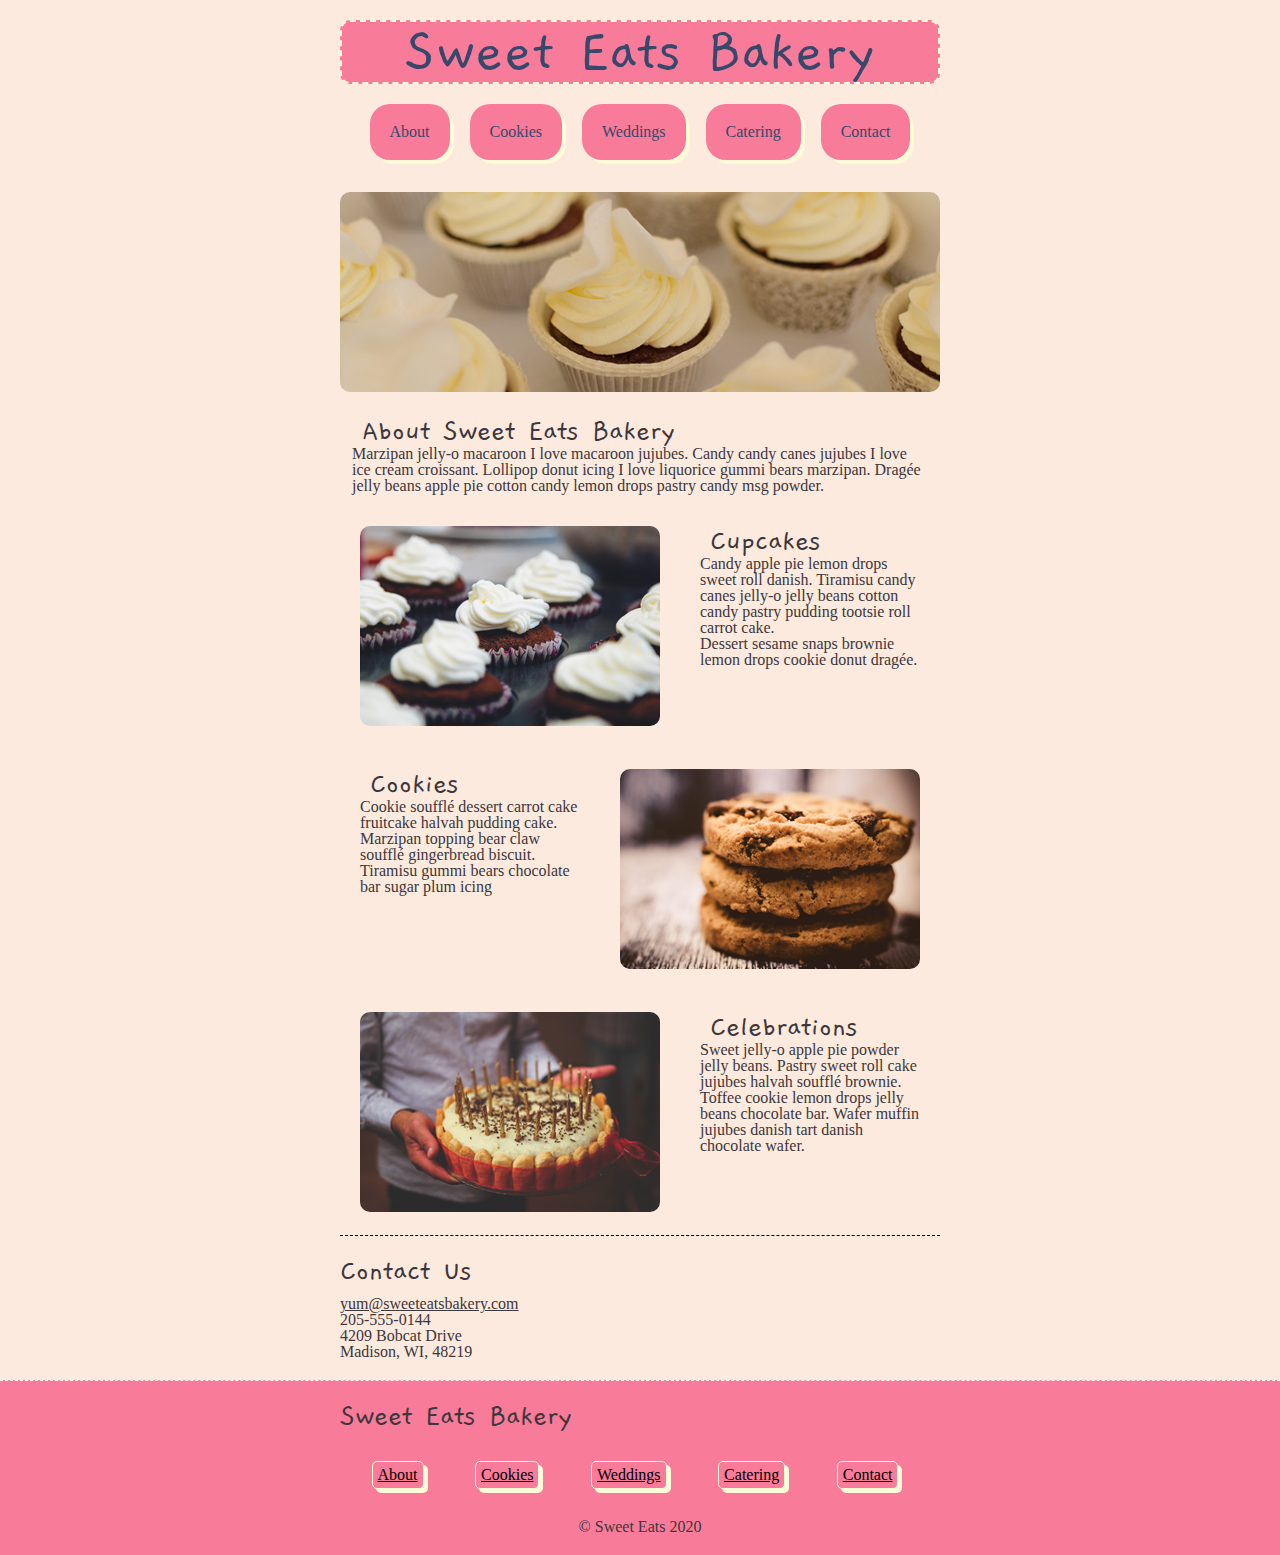
<file: index.html>
<!doctype html>

<html lang="en">
<head>
  <meta charset="utf-8">

  <title>Great Idea!</title>

  <link href="https://fonts.googleapis.com/css?family=Bangers|Titillium+Web" rel="stylesheet">
  <link rel="stylesheet" href="css/index.css">
<viewport content="width=device-width, initial-scale=1"> </viewport>
  <!--[if lt IE 9]>
    <script src="https://cdnjs.cloudflare.com/ajax/libs/html5shiv/3.7.3/html5shiv.js"></script>
  <![endif]-->
</head>

<body>

<!-- Font families were utilized through google fonts -->
<link href="https://fonts.googleapis.com/css?family=Gaegu|Roboto" rel="stylesheet">

<div class="container">
  <h1>Sweet Eats Bakery</h1>
  <nav>
    <a href="index.html">About</a>
    <a href="cookies.html">Cookies</a>
    <a href="weddings.html">Weddings</a>
    <a href="catering.html">Catering</a>
    <a href="contact.html">Contact</a>
</nav>
  <header>
   
    <img src="img/ui-i-bakery-main-header.png" class='header' alt="header image">
    <div class="about">
      <h2>About Sweet Eats Bakery</h2>
      <p>Marzipan jelly-o macaroon I love macaroon jujubes. Candy candy canes jujubes I love ice cream croissant. Lollipop donut icing I love liquorice gummi bears marzipan. Dragée jelly beans apple pie cotton candy lemon drops pastry candy msg powder.</p>
    </div>
  </header>
  <section class="content-row">
    <div>
      <img src="img/ui-i-bakery-cupcake-i.png" alt="cupcakes">
    </div>
    <div>
      <h2>Cupcakes</h2>
      <p>Candy apple pie lemon drops sweet roll danish. Tiramisu candy canes jelly-o jelly beans cotton candy pastry pudding tootsie roll carrot cake.</p>
      <p>Dessert sesame snaps brownie lemon drops cookie donut dragée.</p>
    </div>
  
  </section>
  <section class="content-row">
    <div>
      <h2>Cookies</h2>
      <p>Cookie soufflé dessert carrot cake fruitcake halvah pudding cake.</p> <p>Marzipan topping bear claw soufflé gingerbread biscuit. Tiramisu gummi bears chocolate bar sugar plum icing</p>
    </div>
    <div>
    <img src="img/ui-i-bakery-cookies.png" alt="cookies">
  </section>
  <section class="content-row">
    <div>
      <img src="img/ui-i-bakery-celebrate.png" alt="celebrate">
    </div>
    <div>
      <h2>Celebrations</h2>
      <p>Sweet jelly-o apple pie powder jelly beans. Pastry sweet roll cake jujubes halvah soufflé brownie.</p>
      <p>Toffee cookie lemon drops jelly beans chocolate bar. Wafer muffin jujubes danish tart danish chocolate wafer.</p>
    </div>
 
  </section>
  <section class="contact-section">
    <h2>Contact Us</h2>
    <address>
      <a href="mailto:yum@sweeteatsbakery.com">yum@sweeteatsbakery.com</a><br>
      205-555-0144<br>
      4209 Bobcat Drive<br>
      Madison, WI, 48219
    </address>
  </section>
  
   </div>
  <footer>
    <div class="footer-content">
     <h3>Sweet Eats Bakery</h3>
      <nav>
        <a href="index.html">About</a>
        <a href="cookies.html">Cookies</a>
        <a href="weddings.html">Weddings</a>
        <a href="catering.html">Catering</a>
        <a href="contact.html">Contact</a>
      </nav>
      <p class="copyright">&copy; Sweet Eats 2020</p>
    </div>
  </footer>
 </body>
</html>
</file>
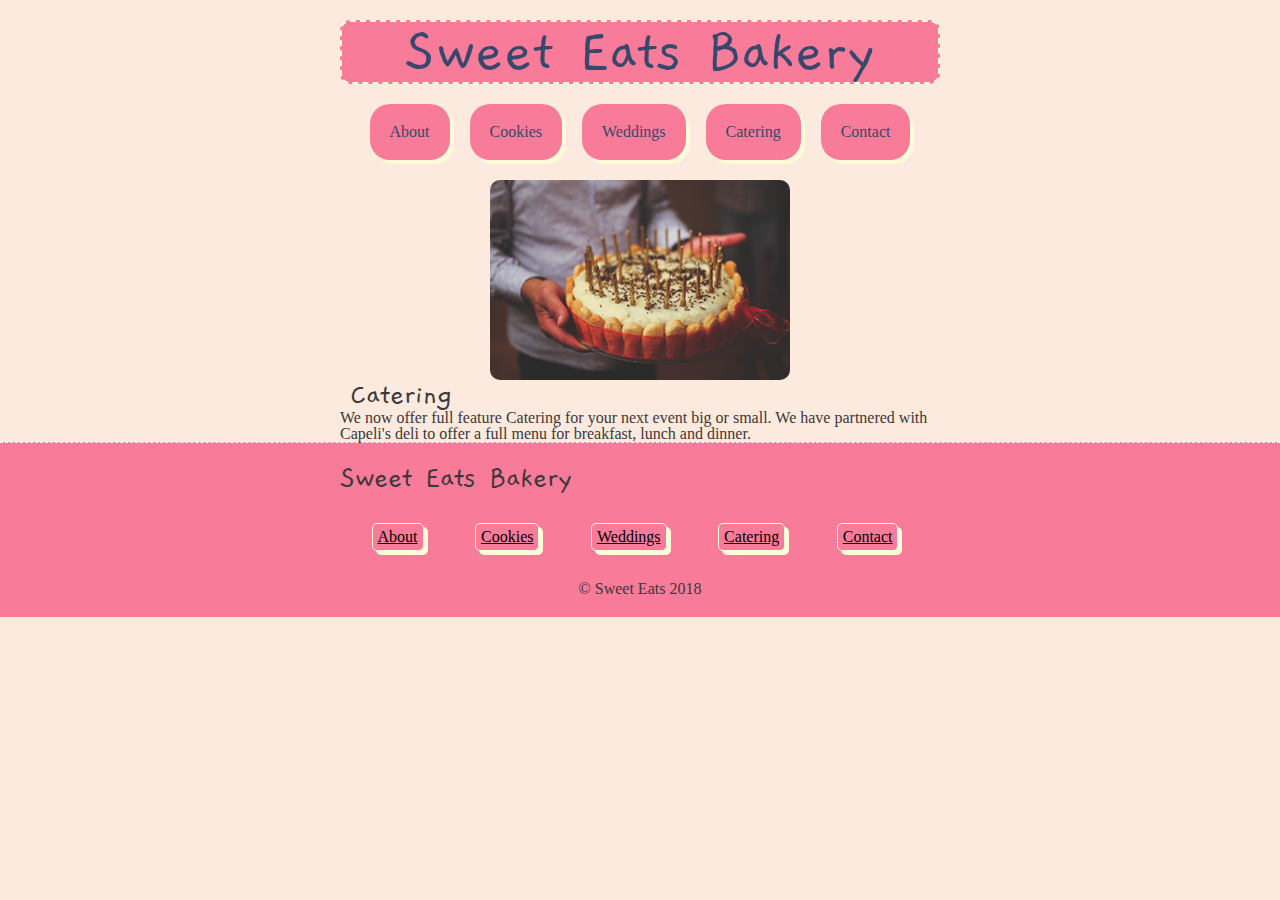
<file: catering.html>
<!doctype html>

<html lang="en">
<head>
  <meta charset="utf-8">

  <title>Great Idea!</title>

  <link href="https://fonts.googleapis.com/css?family=Bangers|Titillium+Web" rel="stylesheet">
  <link rel="stylesheet" href="css/index.css">
<viewport content="width=device-width, initial-scale=1"> </viewport>
  <!--[if lt IE 9]>
    <script src="https://cdnjs.cloudflare.com/ajax/libs/html5shiv/3.7.3/html5shiv.js"></script>
  <![endif]-->
</head>

<body>

<link href="https://fonts.googleapis.com/css?family=Gaegu|Roboto" rel="stylesheet">

<div class="container">
  <h1>Sweet Eats Bakery</h1>
  <header>
    <nav>
      <a href="index.html">About</a>
      <a href="cookies.html">Cookies</a>
      <a href="weddings.html">Weddings</a>
      <a href="catering.html">Catering</a>
      <a href="contact.html">Contact</a>
    </nav>
    <img src="img/ui-i-bakery-celebrate.png" alt="">
    <section class="about">
      <h2>Catering</h2>
      <p>We now offer full feature Catering for your next event big or small. We have partnered with Capeli's deli to offer a full menu for breakfast, lunch and dinner.</p>
    </section>
  </header>
  <section class="content-row">
    
    
  <section class="content-row">
    
</div>
<footer>
  <div class="footer-content">
    <h3>Sweet Eats Bakery</h3>
    <nav>
        <a href="index.html">About</a>
        <a href="cookies.html">Cookies</a>
        <a href="weddings.html">Weddings</a>
        <a href="catering.html">Catering</a>
        <a href="contact.html">Contact</a>
    </nav>
    <p class="copyright">&copy; Sweet Eats 2018</p>
  </div>
</footer>
 </body>
</html>
</file>
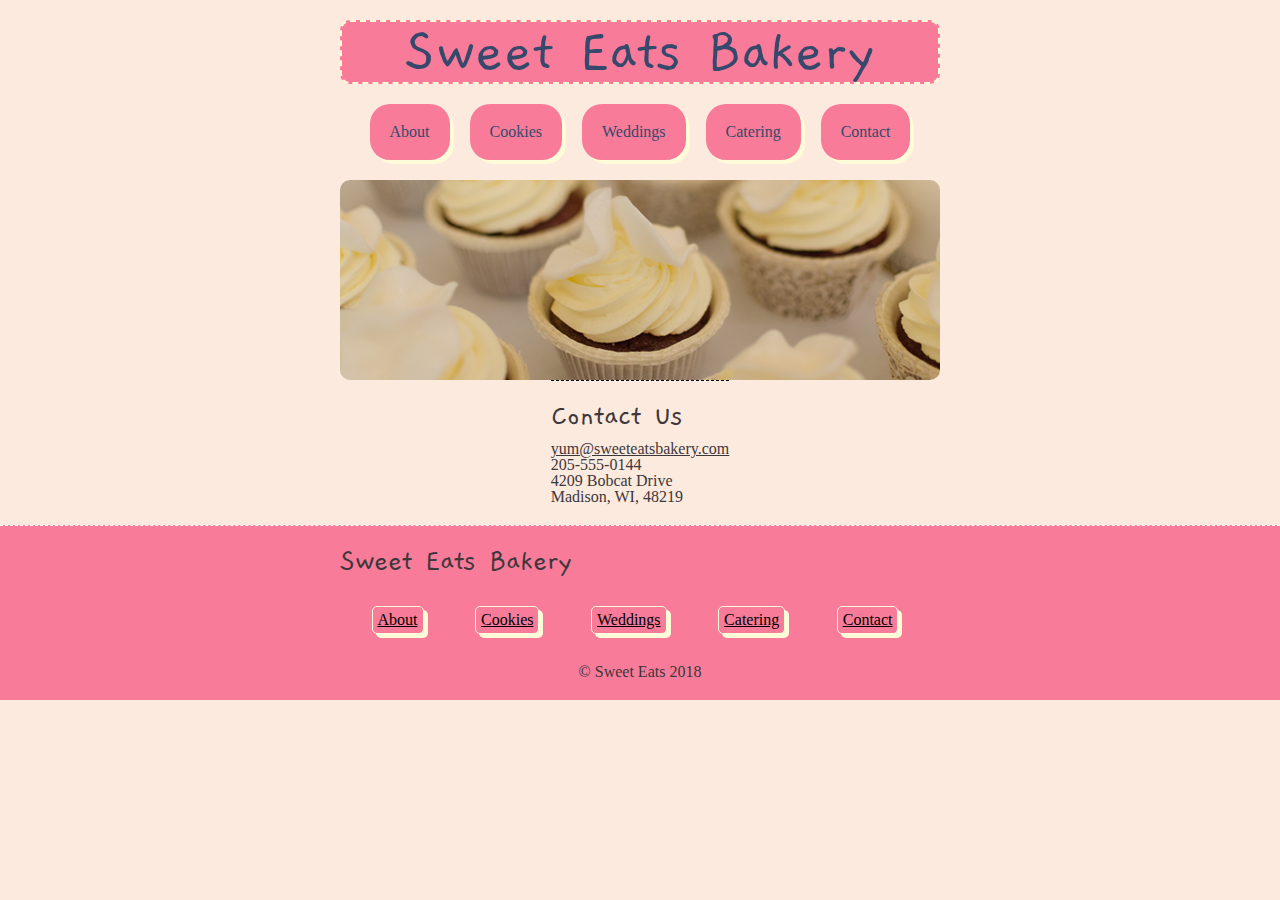
<file: contact.html>
<!doctype html>

<html lang="en">
<head>
  <meta charset="utf-8">

  <title>Great Idea!</title>

  <link href="https://fonts.googleapis.com/css?family=Bangers|Titillium+Web" rel="stylesheet">
  <link rel="stylesheet" href="css/index.css">
<viewport content="width=device-width, initial-scale=1"> </viewport>
  <!--[if lt IE 9]>
    <script src="https://cdnjs.cloudflare.com/ajax/libs/html5shiv/3.7.3/html5shiv.js"></script>
  <![endif]-->
</head>

<body>

<link href="https://fonts.googleapis.com/css?family=Gaegu|Roboto" rel="stylesheet">

<div class="container">
  <h1>Sweet Eats Bakery</h1>
  <header>
    <nav>
        <a href="index.html">About</a>
        <a href="cookies.html">Cookies</a>
        <a href="weddings.html">Weddings</a>
        <a href="catering.html">Catering</a>
        <a href="contact.html">Contact</a>
    </nav>
    <img src="img/ui-i-bakery-main-header.png" alt="">
    <section class="contact-section">
        <h2>Contact Us</h2>
        <address>
          <a href="mailto:yum@sweeteatsbakery.com">yum@sweeteatsbakery.com</a><br>
          205-555-0144<br>
          4209 Bobcat Drive<br>
          Madison, WI, 48219
        </address>
      </section>
      
   
</div>
<footer>
  <div class="footer-content">
    <h3>Sweet Eats Bakery</h3>
    <nav>
      <a href="index.html">About</a>
      <a href="cookies.html">Cookies</a>
      <a href="#">Weddings</a>
      <a href="#">Catering</a>
      <a href="#">Contact</a>
    </nav>
    <p class="copyright">&copy; Sweet Eats 2018</p>
  </div>
</footer>
 </body>
</html>
</file>
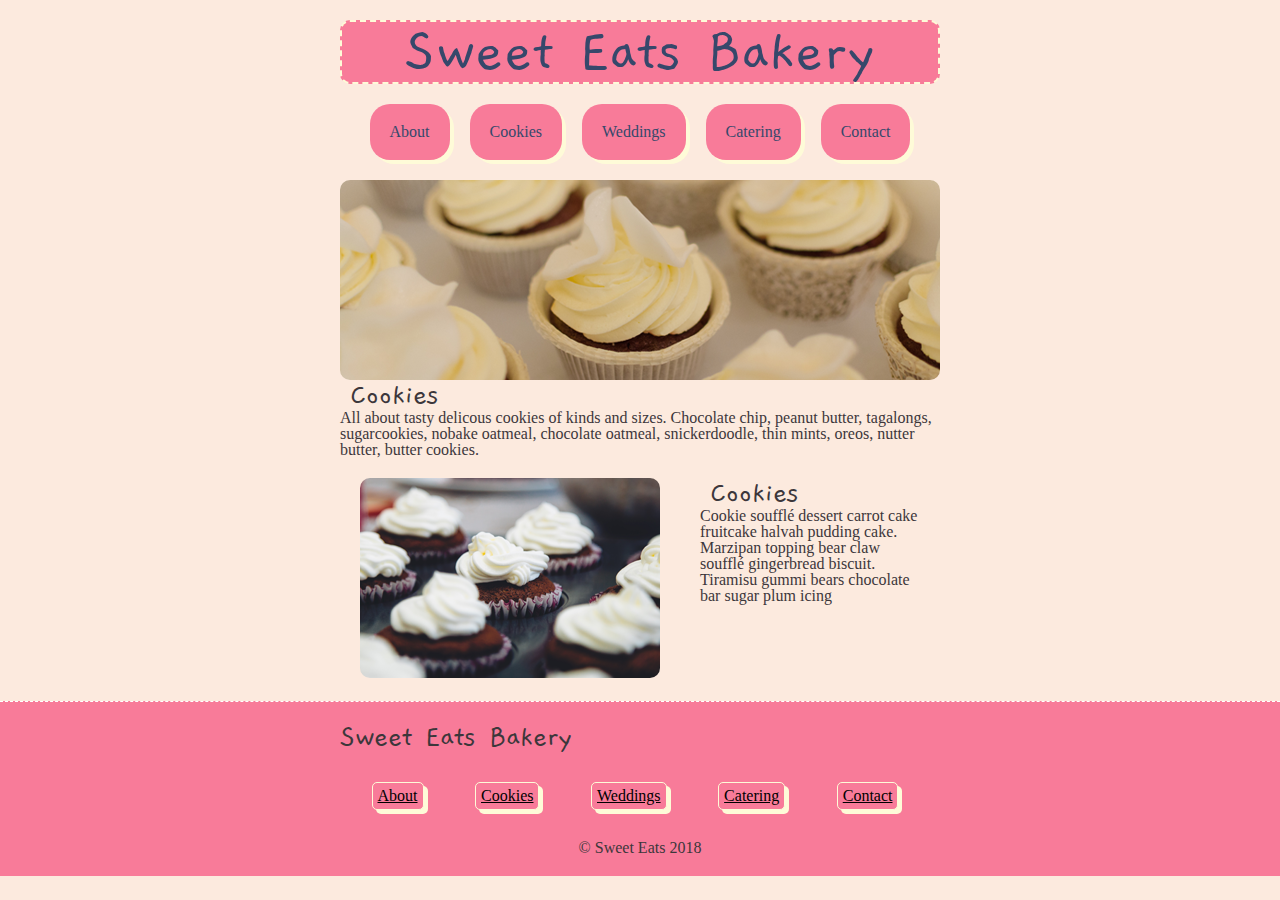
<file: cookies.html>
<!doctype html>

<html lang="en">
<head>
  <meta charset="utf-8">

  <title>Great Idea!</title>

  <link href="https://fonts.googleapis.com/css?family=Bangers|Titillium+Web" rel="stylesheet">
  <link rel="stylesheet" href="css/index.css">
<viewport content="width=device-width, initial-scale=1"> </viewport>
  <!--[if lt IE 9]>
    <script src="https://cdnjs.cloudflare.com/ajax/libs/html5shiv/3.7.3/html5shiv.js"></script>
  <![endif]-->
</head>

<body>

<link href="https://fonts.googleapis.com/css?family=Gaegu|Roboto" rel="stylesheet">

<div class="container">
  <h1>Sweet Eats Bakery</h1>
  <header>
    <nav>
        <a href="index.html">About</a>
        <a href="cookies.html">Cookies</a>
        <a href="weddings.html">Weddings</a>
        <a href="catering.html">Catering</a>
        <a href="contact.html">Contact</a>
    </nav>
    <img src="img/ui-i-bakery-main-header.png" alt="">
    <section class="about">
      <h2>Cookies</h2>
      <p>All about tasty delicous cookies of kinds and sizes. Chocolate chip, peanut butter, tagalongs, sugarcookies, nobake oatmeal, chocolate oatmeal, snickerdoodle, thin mints, oreos, nutter butter, butter cookies.</p>
    </section>
  </header>
  <section class="content-row">
    <div>
      <img src="img/ui-i-bakery-cupcake-i.png" alt="cupcakes">
    </div>
    
  <section class="content-row">
    <div>
      <h2>Cookies</h2>
      <p>Cookie soufflé dessert carrot cake fruitcake halvah pudding cake.</p> <p>Marzipan topping bear claw soufflé gingerbread biscuit. Tiramisu gummi bears chocolate bar sugar plum icing</p>
    </div>
   
</div>
<footer>
  <div class="footer-content">
    <h3>Sweet Eats Bakery</h3>
    <nav>
        <a href="index.html">About</a>
        <a href="cookies.html">Cookies</a>
        <a href="weddings.html">Weddings</a>
        <a href="catering.html">Catering</a>
        <a href="contact.html">Contact</a>
    </nav>
    <p class="copyright">&copy; Sweet Eats 2018</p>
  </div>
</footer>
 </body>
</html>
</file>
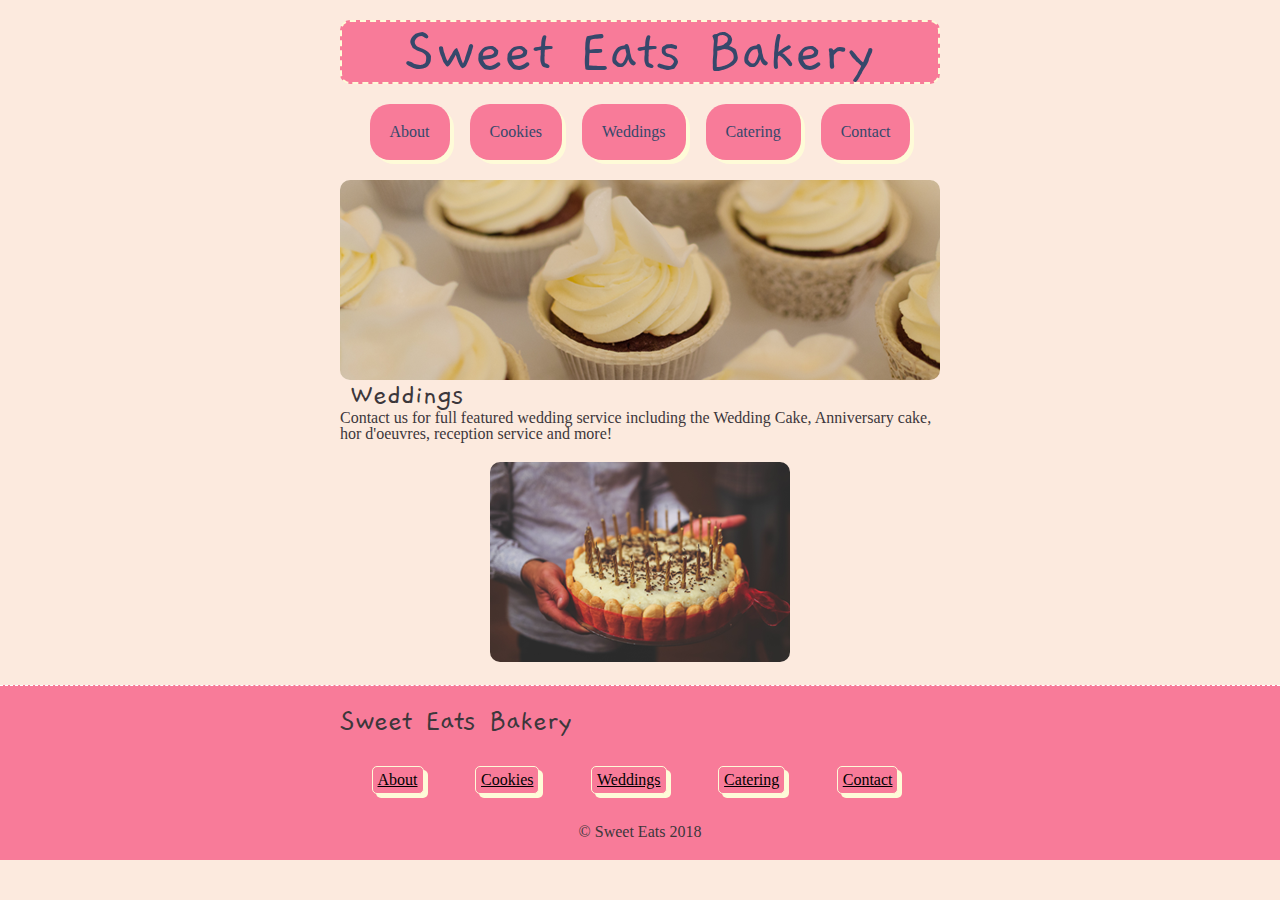
<file: weddings.html>
<!doctype html>

<html lang="en">
<head>
  <meta charset="utf-8">

  <title>Great Idea!</title>

  <link href="https://fonts.googleapis.com/css?family=Bangers|Titillium+Web" rel="stylesheet">
  <link rel="stylesheet" href="css/index.css">
<viewport content="width=device-width, initial-scale=1"> </viewport>
  <!--[if lt IE 9]>
    <script src="https://cdnjs.cloudflare.com/ajax/libs/html5shiv/3.7.3/html5shiv.js"></script>
  <![endif]-->
</head>

<body>

<link href="https://fonts.googleapis.com/css?family=Gaegu|Roboto" rel="stylesheet">

<div class="container">
  <h1>Sweet Eats Bakery</h1>
  <header>
    <nav>
        <a href="index.html">About</a>
        <a href="cookies.html">Cookies</a>
        <a href="weddings.html">Weddings</a>
        <a href="catering.html">Catering</a>
        <a href="contact.html">Contact</a>
    </nav>
    <img src="img/ui-i-bakery-main-header.png" alt="">
    <section class="about">
      <h2>Weddings</h2>
      <p>Contact us for full featured wedding service including the Wedding Cake, Anniversary cake, hor d'oeuvres, reception service and more!</p>
    </section>
  </header>
  <section class="content-row">
    <div>
      <img src="img/ui-i-bakery-celebrate.png" alt="celebrate">
    </div>
    
  <section class="content-row">
 
   
</div>
<footer>
  <div class="footer-content">
    <h3>Sweet Eats Bakery</h3>
    <nav>
        <a href="index.html">About</a>
        <a href="cookies.html">Cookies</a>
        <a href="weddings.html">Weddings</a>
        <a href="catering.html">Catering</a>
        <a href="contact.html">Contact</a>
    </nav>
    <p class="copyright">&copy; Sweet Eats 2018</p>
  </div>
</footer>
 </body>
</html>
</file>
<file: css/index.css>
/* http://meyerweb.com/eric/tools/css/reset/ 
   v2.0 | 20110126
   License: none (public domain)
*/
html,
body,
div,
span,
applet,
object,
iframe,
h1,
h2,
h3,
h4,
h5,
h6,
p,
blockquote,
pre,
a,
abbr,
acronym,
address,
big,
cite,
code,
del,
dfn,
em,
img,
ins,
kbd,
q,
s,
samp,
small,
strike,
strong,
sub,
sup,
tt,
var,
b,
u,
i,
center,
dl,
dt,
dd,
ol,
ul,
li,
fieldset,
form,
label,
legend,
table,
caption,
tbody,
tfoot,
thead,
tr,
th,
td,
article,
aside,
canvas,
details,
embed,
figure,
figcaption,
footer,
header,
hgroup,
menu,
nav,
output,
ruby,
section,
summary,
time,
mark,
audio,
video {
  margin: 0;
  padding: 0;
  border: 0;
  font-size: 100%;
  font: inherit;
  vertical-align: baseline;
}
/* HTML5 display-role reset for older browsers */
article,
aside,
details,
figcaption,
figure,
footer,
header,
hgroup,
menu,
nav,
section {
  display: block;
}
body {
  line-height: 1;
}
ol,
ul {
  list-style: none;
}
blockquote,
q {
  quotes: none;
}
blockquote:before,
blockquote:after,
q:before,
q:after {
  content: '';
  content: none;
}
table {
  border-collapse: collapse;
  border-spacing: 0;
}
* {
  color: #3C373B;
}
body {
  background-color: #FCEADE;
}
h1 {
  font-family: 'Gaegu', cursive;
  margin: 20px 0;
  font-size: 60px;
  border: 2px dashed #fefbd8;
  background-color: #F87B99;
  color: #36486b;
  border-radius: 10px;
  text-align: center;
}
h2,
h3,
h4,
h5,
h6 {
  font-family: 'Gaegu', cursive;
  margin-bottom: 0;
  padding: 0 10px;
  font-size: 30px;
}
*.p {
  font-size: 16px;
  font-family: roboto;
  padding: 10px;
  line-height: 1.4;
}
img {
  border-radius: 10px;
}
header {
  display: flex;
  justify-content: center;
  flex-wrap: wrap;
  max-width: 90vw;
}
header div {
  display: flex;
  justify-content: center;
  flex-direction: column;
  max-width: 80vw;
  padding: 2%;
}
header .header {
  margin: 2%;
  max-width: 90vw;
}
.content-row {
  display: flex;
  justify-content: center;
}
.content-row div {
  margin: 20px;
}
.container {
  width: 600px;
  margin: 0 auto;
}
.contact-section {
  border-top: 1px dashed black;
  padding: 20px 0;
  display: flex;
  justify-content: center;
  flex-direction: column;
}
.contact-section h2 {
  padding: 0;
  margin: 0 0 10px 0;
}
address.contact-section {
  line-height: 2;
}
footer {
  display: flex;
  width: 100%;
  background: #F87B99;
  border-top: 1px dashed white;
  justify-content: space-evenly;
}
footer .footer-content {
  margin: 0 auto;
  width: 600px;
}
footer .footer-content h3 {
  padding: 0;
  margin: 20px 0;
}
footer .footer-content .copyright {
  padding: 20px 0;
  text-align: center;
}
footer nav {
  display: flex;
  justify-content: space-evenly;
}
footer nav a {
  border: solid 1px #fefbd8;
  padding: 5px;
  margin-left: 5px;
  margin-right: 5px;
  border-radius: 5px;
  text-decoration: none;
  margin: 10px;
  color: black;
  text-decoration: underline;
}
footer nav a:hover {
  color: white;
}
footer nav a:first-child {
  margin-left: 0;
}
nav {
  display: flex;
  justify-content: center;
}
nav a {
  margin: 0 10px;
  border: 2px #fefbd8;
  padding: 20px;
  display: inline-block;
  border-radius: 20px;
  color: #36486b;
  text-decoration: none;
  margin-bottom: 20px;
  background-color: #F87B99;
  box-shadow: 4px 4px #fefbd8;
}
nav a:hover {
  background-color: #36486b;
  color: pink;
}
</file>
